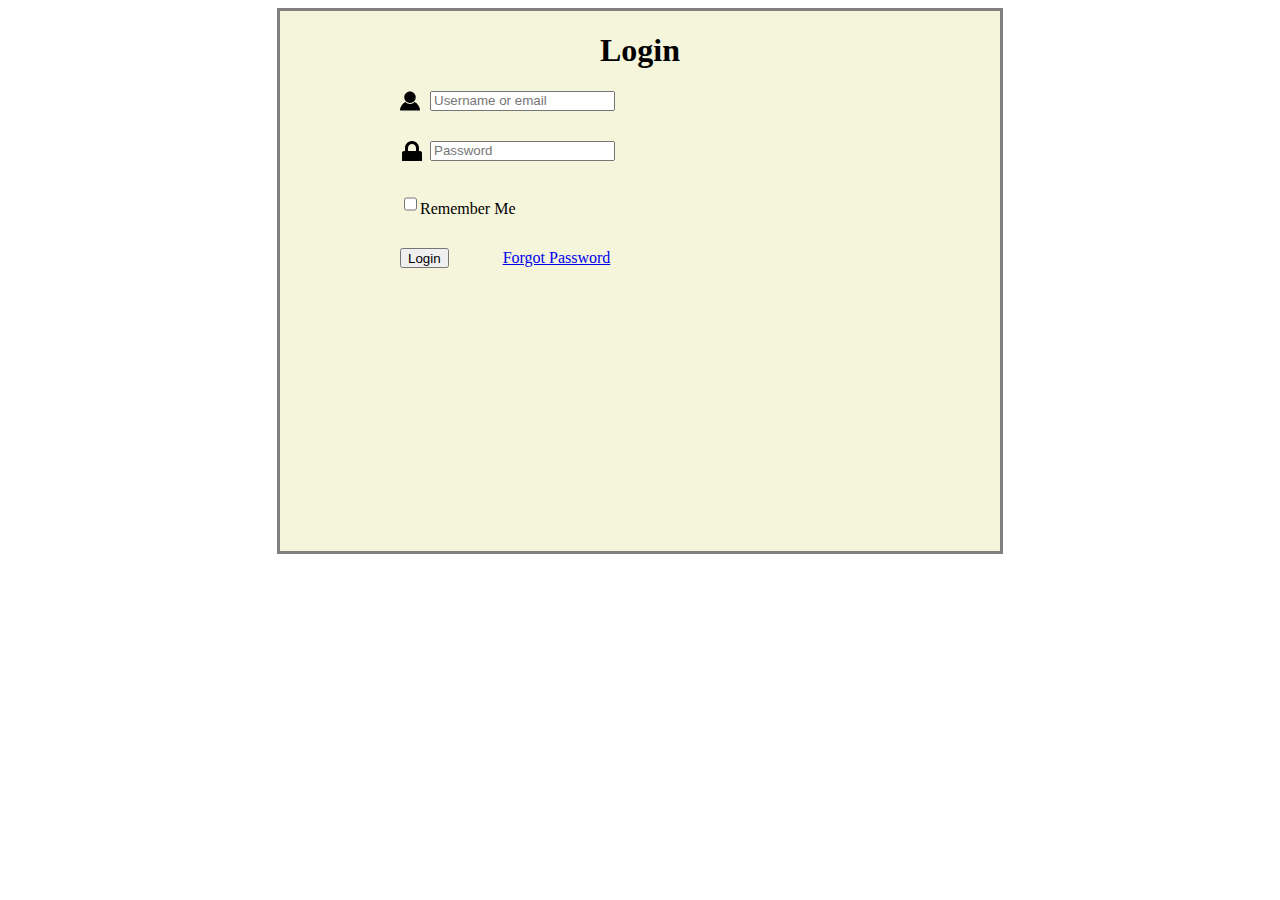
<file: login.html>
<html>
    <head>
        <title>Login</title>
        <meta charset="utf-8">
        <link rel="stylesheet" href="css/login-css.css">
    </head>
    <body>
        <form action="" method="post">
            <div class="wrap">
                <div class="hd">
                    <h1>Login</h1>
                </div>
                <div class="fm">
                    <ul>
                        <li><input type="text" name="username" id="username" placeholder="Username or email" required></li>
                        
                        <li><input type="text" name="pass" id="pass" placeholder="Password" required></li>
                        <li><input type="checkbox" name="remember" id="remember">Remember Me</li>
                        <li><input type="submit" value="Login"> 
                        <a href="#">Forgot Password</a></li>
                    </ul>
                </div>
            </div>
        </form>
    </body>
</html>
</file>
<file: css/login-css.css>
form {
    width: 80vh;
    height: 60vh;
    background-color: beige;
    border: 3px solid gray;
    margin: auto;   
}
form li {
    list-style: none;
    margin-bottom: 30px;
}
form ul {
    padding-left: 0px; 
    margin-left: 120px;
   
}
li:nth-child(1) {
    background: url(/Images/user.svg) no-repeat;
    padding-left: 30px;
}
li:nth-child(2) {
    background: url(/Images/lock.svg) no-repeat;
    padding-left: 30px;
}
h1   {
    text-align: center;
}
a {
    padding : 50px;
}
input {
    height: 20px;
    width: auto;
}
@media screen and (max-width: 600px){
    form {
        background-color: red;  
    }
}
</file>
